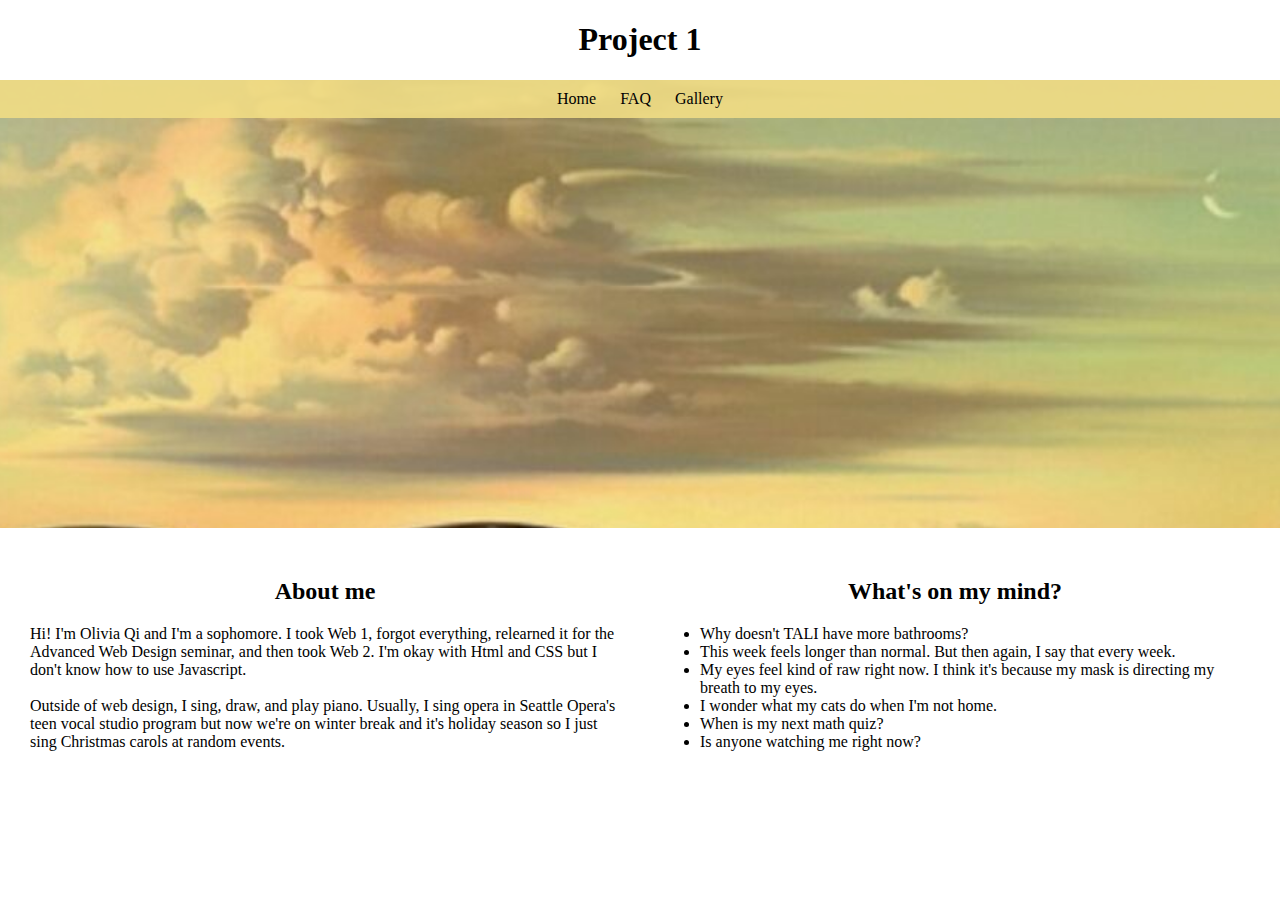
<file: index.html>
<!DOCTYPE html>
<html lang="en">

<head>
    <meta charset="UTF-8">
    <meta http-equiv="X-UA-Compatible" content="IE=edge">
    <meta name="viewport" content="width=device-width, initial-scale=1.0">
    <title>Home</title>
    <link rel="stylesheet" href="css/style.css">
</head>

<body>
    <h1 style="text-align: center;">Project 1</h1>
    <ul class="ulnav" style="float:left">
        <li class="linav">
            <a href="index.html">Home</a>
        </li>
        <li class="linav">
            <a href="faq.html">FAQ</a>
        </li>
        <li class="linav">
            <a href="gallery.html">Gallery</a>
        </li>
    </ul>
    <div class="parallax" style="height: 28em;"></div>
    <div class="grid-container">
        <div class="grid-item">
            <h2 style="text-align: center;">About me</h2>
            <p>Hi! I'm Olivia Qi and I'm a sophomore. I took Web 1, forgot everything, relearned it for the Advanced Web Design seminar, and then took Web 2. I'm okay with Html and CSS but I don't know how to use Javascript. <br> <br>Outside of web design,
                I sing, draw, and play piano. Usually, I sing opera in Seattle Opera's teen vocal studio program but now we're on winter break and it's holiday season so I just sing Christmas carols at random events.</p>
        </div>
        <div class="grid-item">
            <h2 style="text-align: center;">What's on my mind?</h2>
            <p>
                <ul>
                    <li>Why doesn't TALI have more bathrooms?</li>
                    <li>This week feels longer than normal. But then again, I say that every week.</li>
                    <li>My eyes feel kind of raw right now. I think it's because my mask is directing my breath to my eyes.</li>
                    <li>I wonder what my cats do when I'm not home.</li>
                    <li>When is my next math quiz?</li>
                    <li>Is anyone watching me right now?</li>
                </ul>
            </p>
        </div>
    </div>
</body>

</html>
</file>
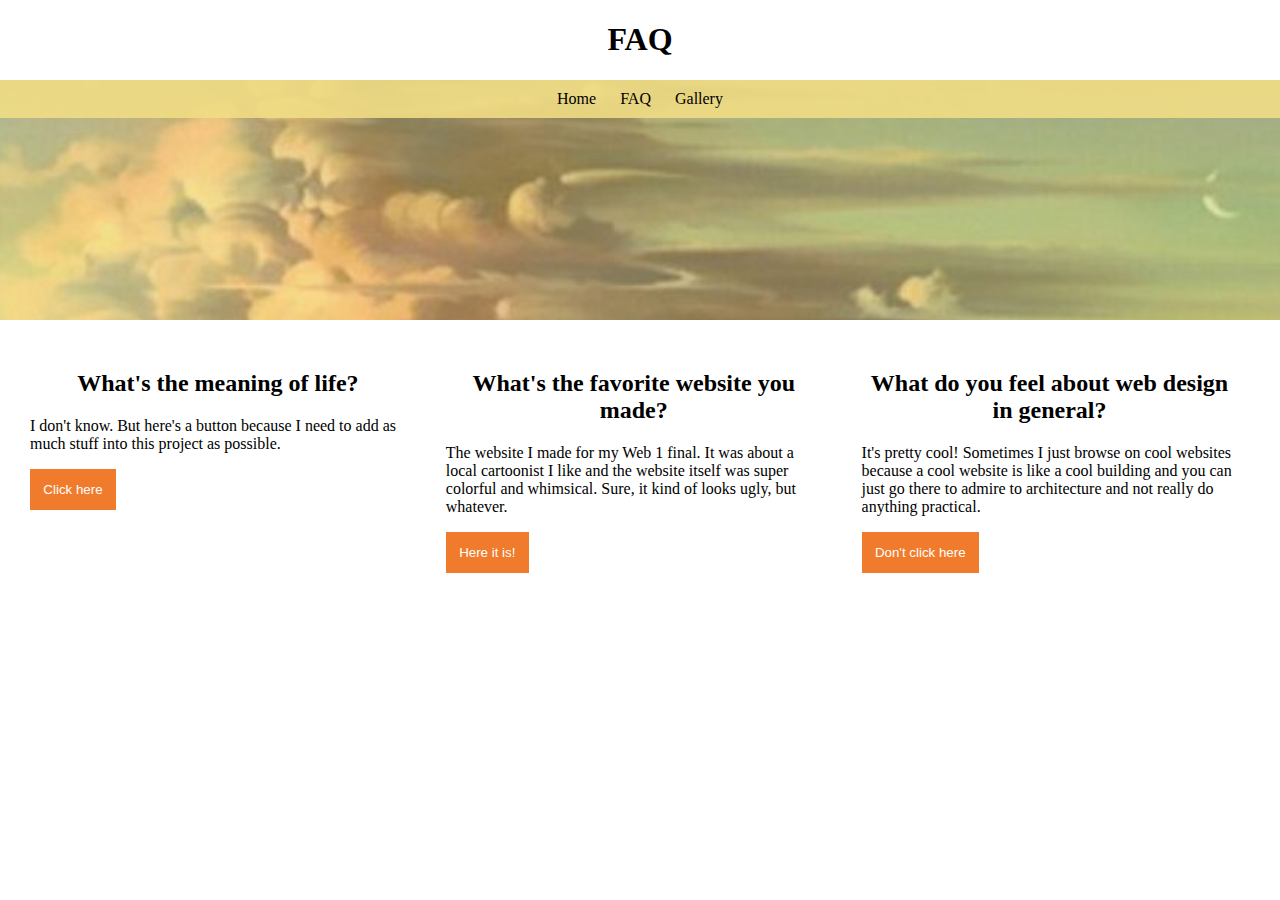
<file: faq.html>
<!DOCTYPE html>
<html lang="en">

<head>
    <meta charset="UTF-8">
    <meta http-equiv="X-UA-Compatible" content="IE=edge">
    <meta name="viewport" content="width=device-width, initial-scale=1.0">
    <title>FAQ</title>
    <link rel="stylesheet" href="css/style.css">
</head>

<body>
    <h1 style="text-align: center;">FAQ</h1>
    <ul class="ulnav" style="float:left">
        <li class="linav">
            <a href="index.html">Home</a>
        </li>
        <li class="linav">
            <a href="faq.html">FAQ</a>
        </li>
        <li class="linav">
            <a href="gallery.html">Gallery</a>
        </li>
    </ul>
    <div class="parallax" style="height: 15em;"></div>
    <div class="grid-container3">
        <div class="grid-item">
            <h2 style="text-align: center;">What's the meaning of life?</h2>
            <p>I don't know. But here's a button because I need to add as much stuff into this project as possible.</p>
            <button class="button"><a href="https://en.wikipedia.org/wiki/Meaning_of_life" class="plainlink" target="_blank">Click here</a></button>
        </div>
        <div class="grid-item">
            <h2 style="text-align: center;">What's the favorite website you made?</h2>
            <p>The website I made for my Web 1 final. It was about a local cartoonist I like and the website itself was super colorful and whimsical. Sure, it kind of looks ugly, but whatever.</p>
            <button class="button"><a href="http://webdesign.eastsideprep.org/~oqi/finalproject/" class="plainlink" target="_blank">Here it is!</a></button>
        </div>
        <div class="grid-item">
            <h2 style="text-align: center;">What do you feel about web design in general?</h2>
            <p>It's pretty cool! Sometimes I just browse on cool websites because a cool website is like a cool building and you can just go there to admire to architecture and not really do anything practical.</p>
            <button class="button"><a href="http://webdesign.eastsideprep.org/~oqi/finalproject/" class="plainlink" target="_blank">Don't click here</a></button>
        </div>
    </div>
</body>

</html>
</file>
<file: css/style.css>
body {
    padding: 0;
    margin: 0;
}

.parallax {
    background-image: url("../images/surreal_glasses.jpg");
    background-attachment: fixed;
    background-position: center;
    background-repeat: no-repeat;
    background-size: cover;
}

.ulnav {
    list-style-type: none;
    margin: 0;
    padding: 0;
    background-color: #f1dd84e5;
    overflow: hidden;
    display: block;
    text-align: center;
    width: 100%;
}

.linav {
    display: inline-block;
}

.linav a {
    display: block;
    text-decoration: none;
    text-align: center;
    padding: 10px 10px;
    color: black;
}

.grid-container {
    display: grid;
    grid-template-columns: 50% 50%;
    padding: 10px
}

.grid-item {
    padding: 20px;
    text-align: left;
}

.grid-container3 {
    display: grid;
    grid-template-columns: 33% 33% 33%;
    padding: 10px;
}

.button {
    background-color: #f17b2c;
    color: white;
    padding: 1em 1em;
    text-align: center;
    text-decoration: none;
    border: none;
}

.plainlink {
    color: white;
    text-decoration: none;
}
</file>
